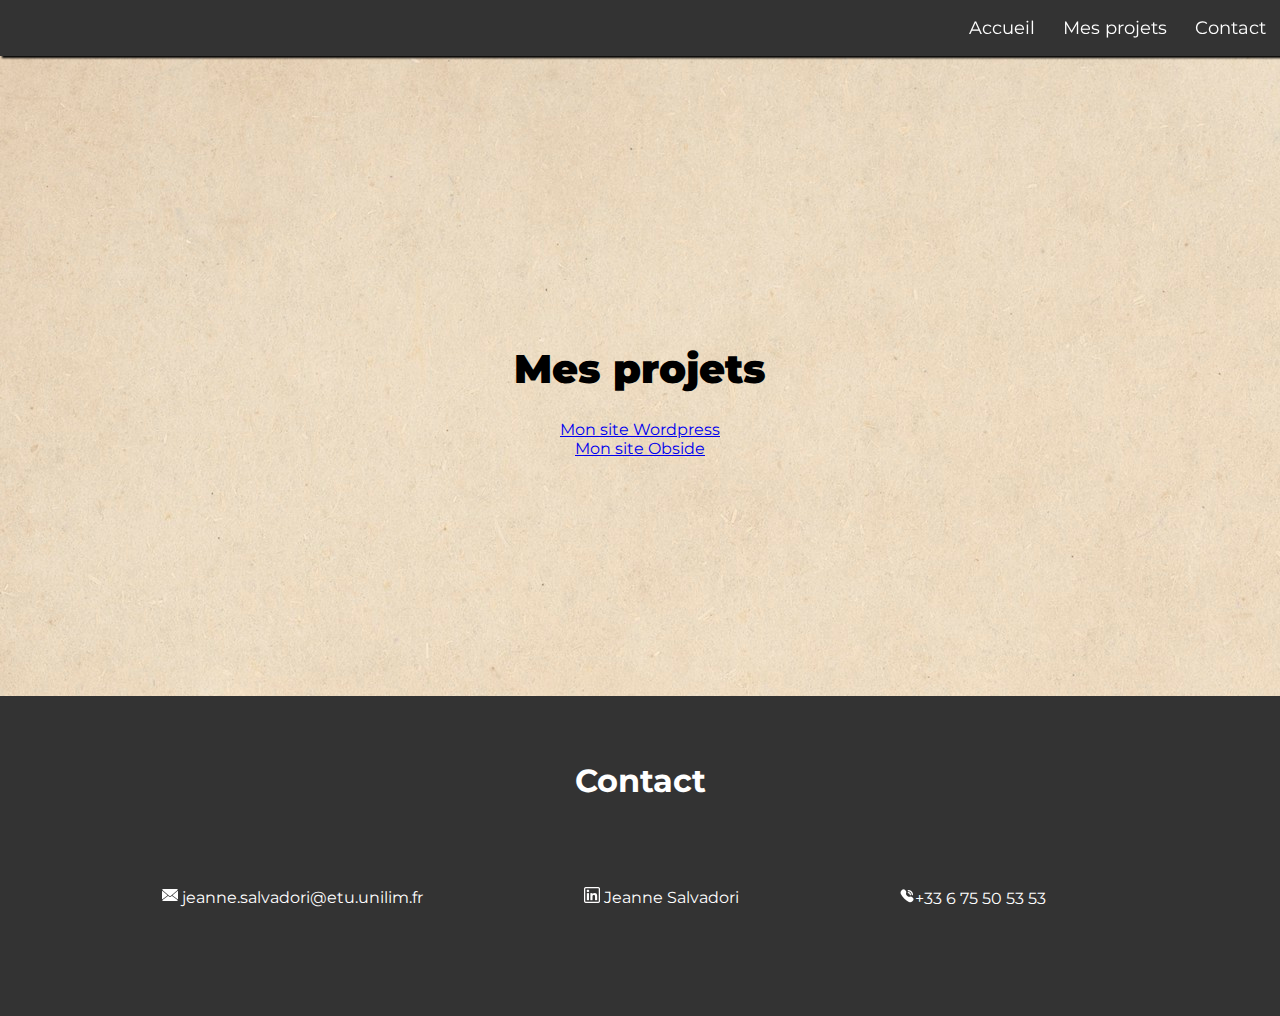
<file: projets.html>
<!DOCTYPE html>
<html lang="fr">
        <head>
            <meta charset="UTF-8">
            <meta name="viewport" content="width=device-width, initial-scale=1.0">
            <link rel="preconnect" href="https://fonts.googleapis.com">
            <link rel="preconnect" href="https://fonts.gstatic.com" crossorigin>
            <link href="https://fonts.googleapis.com/css2?family=Audiowide&family=Montserrat:ital,wght@0,100..900;1,100..900&display=swap" rel="stylesheet">
            <link rel="stylesheet" type="text/css" href="ma_feuille_de_style.css">
            <title>Portefolio</title>
        </head>
        <body>
        <div class="container">
        <nav class="nav">
            <ul>
                <li>
                    <a href="./index.html">Accueil</a>
                </li>
                <li>
                    <a href="./projets.html">Mes projets</a>
                </li>
                <li>
                    <a href="#contact">Contact</a>
                </li>
           </ul>
        </nav>
            <header class="header" id="header">
            <h1 id="headerh1">Mes projets</h1>
            <a href="https://salvadori4.hosting.unilim.fr/UEL102/" target="_blank">Mon site Wordpress</a>
            <a href="https://salvadori4.hosting.unilim.fr/L104-salvadori-jeanne-pages/" target="_blank">Mon site Obside</a>
            </header>
           
            
        </body>
        <footer>
        <section class="footer" id="contact">
                <h1>Contact</h1>
                <div class="contacts">
                <div class="contact1">
                <img src="./medias/mail.png" alt="Icone mail par Freepik" id="icon1">
                <a title="Mon email" href="mailto:jeanne.salvadori@etu.unilim.fr">jeanne.salvadori@etu.unilim.fr</a>
                </div>
                <div class="contact2">
                <img src="./medias/linkedin.png" alt="Icone linkedin par Freepik" id="icon2">
                <a title="Mon profil Linkedin" href="https://www.linkedin.com/in/jeanne-s/" target="_blank">Jeanne Salvadori</a>
                </div>
                <div class="contact">
                <p><img src="./medias/appel.png" alt="Icone téléphone par Freepik" id="icon3">+33 6 75 50 53 53</p>
                </div>
                </div>
            </section> 
        </footer>
</html>
</file>
<file: ma_feuille_de_style.css>
/* --- Feuille de style pour Portefolio --- */

.montserrat-<uniquifier> {
  font-family: "Montserrat", sans-serif;
  font-optical-sizing: auto;
  font-weight: <weight>;
  font-style: normal;
}

html, body {
 font-family: "Montserrat", sans serif;
 text-align: center;
 margin: 0;
 padding: 0;
 background-image: url("./medias/beige2.jpg");
 background-attachment: fixed;
}

body {
    overflow-x: hidden;
}

* {
    box-sizing: border-box;
}

/* -- Grille -- */

.container {
    width: 100%;
    display: grid;
    margin: 0;
    grid-gap: 0;
    grid-template-areas: "nav"
                        "header"
                        "contenu1"
                        "contenu2"
                        "contenu3"
                        "contenu4"
                        "contenu5"
                        "footer";
}

.nav {
    height: 3.5em;
    width: 100%;
    background-color: #333333;
    grid-area: nav;
    box-shadow: 2px 2px 2px black;
}

.header {
    display: flex;
    grid-area: header;
    height: 40em;
    width: 100%;
    flex-direction: column;
    padding: 13em;
}

.contenu1 {
    padding: 17px;
    background-color: #333333;
    grid-area: contenu1;
    width: 100%;
    height: 40em;
    color: white;
}

.contenu2 {
    padding: 17px;
    align-items: center;
    background-color: #C799B9;
    grid-area: contenu2;
    width: 100%;
    height: 40em;
    color: black;
}


.contenu3 {
    padding: 17px;
    background-color: #e5d6c1;
    grid-area: contenu3;
    width: 100%;
    height: 40em;
}

.contenu4 {
    padding: 17px;
    background-color: #333333;
    grid-area: contenu4;
    width: 100%;
    height: 42em;
    color: white;
}
    
   
.contenu5 {
    padding: 17px;
    grid-area: contenu5;
    width: 100%;
    height: 45em;
    color: black;
    background-color: #e5d6c1;
}

.footer {
    padding: 1px;
    width: 100%;
    height: 20em;
    background-color: #333333;
    text-justify: start;
    grid-area: footer;
    color: white;
    z-index: 7;
}

/* -- Navigation -- */
/* Add a black background color to the top navigation */


/* Style the links inside the navigation bar */


/* Change the color of links on hover */


/* Add a color to the active/current link */

nav {
    position: sticky;
    top: 0;
    align-content: center;
}
    
.nav ul {
    list-style-type: none;
    display: flex;
    flex-direction: row;
    justify-content: right;
    font-family: "Montserrat", sans serif;
}

.nav a {
    color: white;
    text-align: center;
    padding: 14px;
    text-decoration: none;
    font-size: 18px;
}


.nav a:hover,
.nav a:hover.actif{
  color: #C799B9;
}


/* - Partie mise en forme texte - */

h1 {
    justify-content: center;
    margin-top: 2em;
    font-size: 2em;
}



/* -- Partie image de "Centre d'intérêts" -- */

.contenu5 img {
    width: 23em;
    height: 30em;
    flex-grow: 1;
}

.interets {
    display: flex;
    flex-wrap: no-wrap;
    gap: 0;
}

.interetsp {
    display: flex;
    flex-direction: row;
    font-weight: 900;
}

#headerp {
    font-weight: 900;
}

#headerh1 {
    font-weight: 900;
    font-size: 40px;
}

.formations {
    display: flex;
    justify-content: space-evenly;
    text-justify: inter-word;
    margin-top: 4em;
}

.formation1 {
    display: flex;
    flex-direction: column;
    width: 10em;
}

.formation2 {
    display: flex;
    flex-direction: column;
    width: 10em;
}

.formation3 {
    display: flex;
    flex-direction: column;
    width: 10em;
}
    
.icons-skills {
    display: flex;
    justify-content: space-evenly;
    margin-top: 10em;
}


.contenu1 p {
    margin-top: 4em;
    margin-right: 10em;
    margin-left: 10em;
    margin-bottom: 3em;
    text-align: justify;
}


.contenu4 p {
    margin-top: 6em;
    margin-right: 10em;
    margin-left: 10em;
    text-align: justify;
}


/* --- Partie Contact --- */

.contacts {
    display: flex;
    flex-direction: row;
    justify-content: space-evenly;
    margin: 4.5em;
    margin-left: 0em;
}

.contacts a {
    text-decoration: none;
    color: white;
}

.contact1 {
    padding-top: 15px;
}

.contact2 {
    padding-top: 15px;
}

#googleMap {
    width: 60%; /* Largeur de la carte */
    height: 300px; /* Hauteur de la carte */
    border: 2px solid #000; /* Bordure noire */
    border-radius: 10px; /* Coins arrondis */
    box-shadow: 0 4px 8px rgba(0, 0, 0, 0.2); /* Ombre */
    margin: 20px auto; /* Centrer horizontalement avec des marges */
  }

  /* Ajout d'un effet au survol de la carte */
  #googleMap:hover {
    transform: scale(1.05); /* Zoom léger au survol */
    transition: transform 0.3s ease; /* Animation fluide */
  }
</file>
